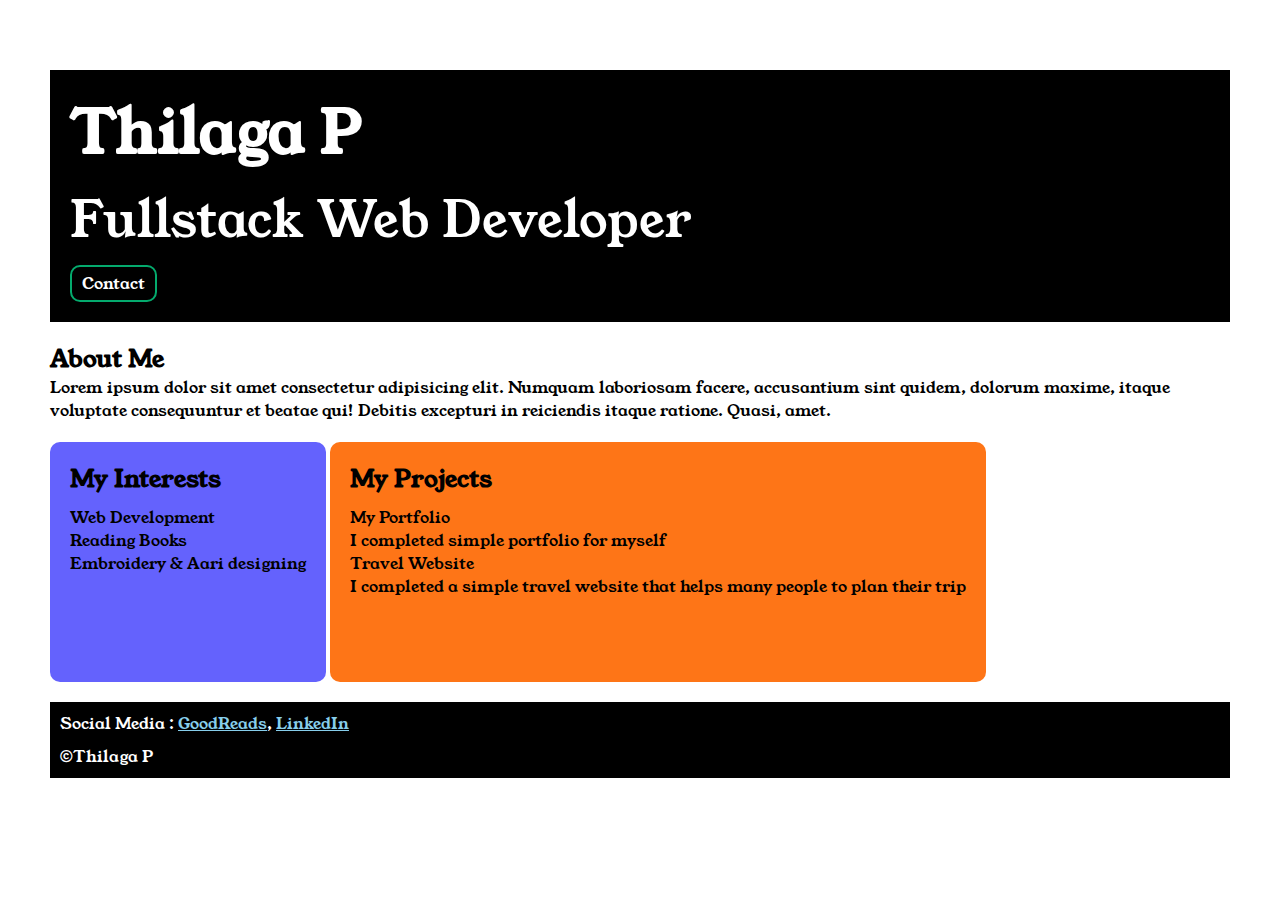
<file: index.html>
<!DOCTYPE html>
<html lang="en">

<head>
    <meta charset="UTF-8">
    <meta name="viewport" content="width=device-width, initial-scale=1.0">
    <title>My Portfolio</title>
    <link rel="stylesheet" href="style.css">
    <link rel="preconnect" href="https://fonts.googleapis.com">
    <link rel="preconnect" href="https://fonts.gstatic.com" crossorigin>
    <link href="https://fonts.googleapis.com/css2?family=Young+Serif&display=swap" rel="stylesheet">
</head>

<body>
    <div class="container">
        <div class="section-one">
            <h2 class="section-one__name">Thilaga P</h2>
            <p class="section-one__role">Fullstack Web Developer</p>
            <a class="section-one__contact" href="contact.html">Contact</a>
        </div>
        <div class="section-two">
            <h2 class="section-two__title">About Me</h2>
            <p class="section-two__desc">Lorem ipsum dolor sit amet consectetur adipisicing elit. Numquam laboriosam
                facere, accusantium sint quidem, dolorum maxime, itaque voluptate consequuntur et beatae qui! Debitis
                excepturi in reiciendis itaque ratione. Quasi, amet.</p>
        </div>
        <div class="section-three">
            <h2 class="section-three__title">My Interests</h2>
            <ul class="section-three__desc">
                <li>Web Development</li>
                <li>Reading Books</li>
                <li>Embroidery & Aari designing</li>

            </ul>
        </div>
        <div class="section-four">
            <h2 class="section-four__title">My Projects</h2>
            <ul class="section-four__desc">
                <li>
                    My Portfolio
                    <p>I completed simple portfolio for myself</p>
                </li>
                <li>Travel Website
                    <p>I completed a simple travel website that helps many people to plan their trip</p>
                </li>

            </ul>
        </div>
        <div class="section-five">
            <p class="section-five__title">Social Media :
                <a href="https://www.goodreads.com/">GoodReads</a>,
                <a href="https://in.linkedin.com/">LinkedIn</a>
            </p>
            <p class="section-five__desc">&copy;Thilaga P</p>
        </div>


    </div>
</body>

</html>
</file>
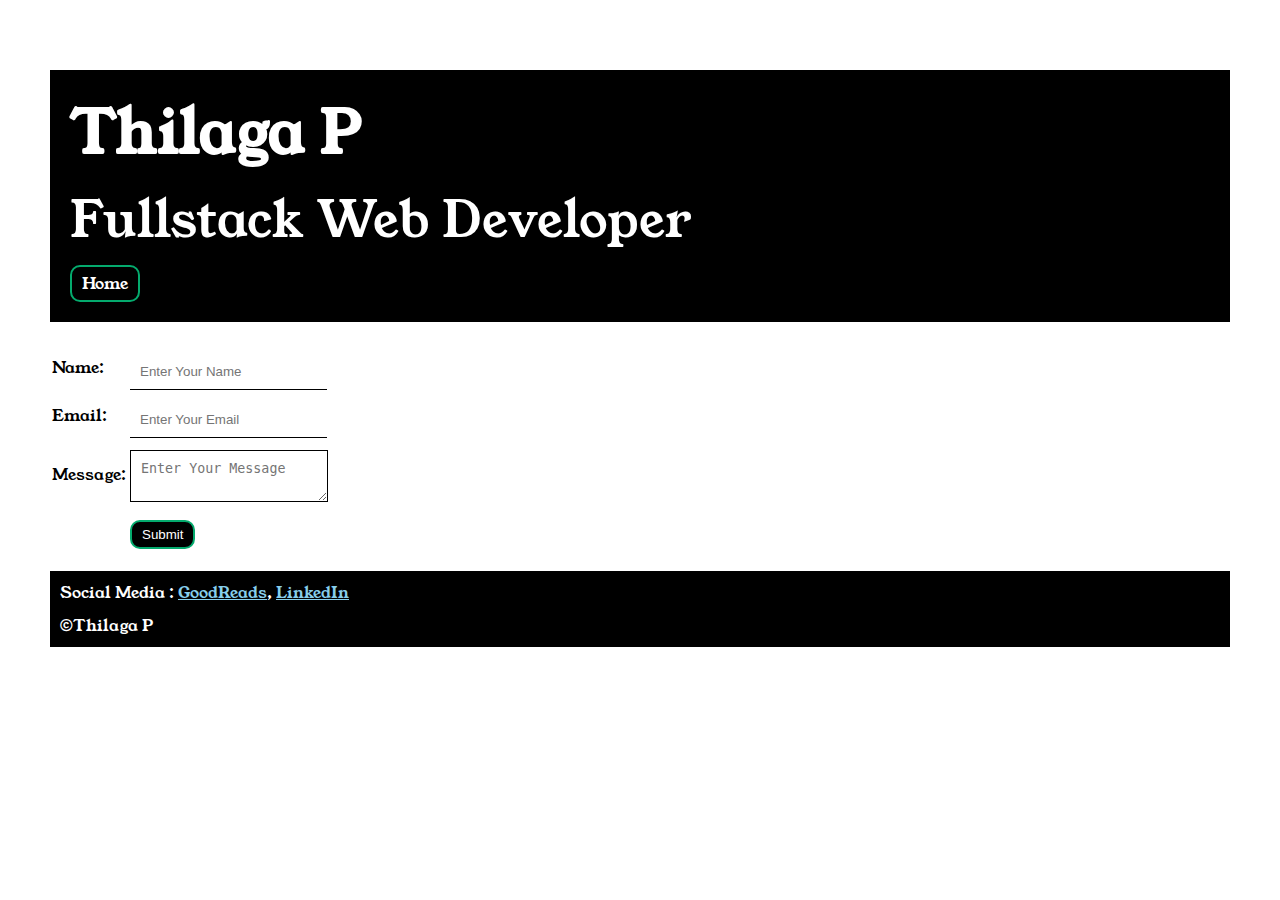
<file: contact.html>
<!DOCTYPE html>
<html lang="en">

<head>
    <meta charset="UTF-8">
    <meta name="viewport" content="width=device-width, initial-scale=1.0">
    <link rel="stylesheet" href="style.css">
    <link rel="preconnect" href="https://fonts.googleapis.com">
    <link rel="preconnect" href="https://fonts.gstatic.com" crossorigin>
    <link href="https://fonts.googleapis.com/css2?family=Young+Serif&display=swap" rel="stylesheet">
    <title>Contact</title>
</head>

<body>
    <div class="container">
        <div class="section-one">
            <h2 class="section-one__name">Thilaga P</h2>
            <p class="section-one__role">Fullstack Web Developer</p>
            <a class="section-one__contact" href="index.html">Home</a>
        </div>
        <div class="contact-form">
            <form action="">
                <table>
                    
                        <td>Name:</td>
                        <td></td>
                        <td><input type="text" placeholder="Enter Your Name" class="contact-form__input"></td>
                    </tr>



                    <tr>
                        <td>Email:</td>
                        <td></td>
                        <td><input type="email" placeholder="Enter Your Email" class="contact-form__input"></td>
                    </tr>
                    <tr>
                        <td>Message:</td>
                        <td></td>
                        <td><textarea name="" id="" placeholder="Enter Your Message" class="contact-form__textarea"></textarea></td>
                    </tr>
                    <tr>
                        <td></td>
                        <td></td>
                        <td><input type="submit" class="contact-form__submit"></td>

                    </tr>
                </table>


            </form>
        </div>


        <div class="section-five">
            <p class="section-five__title">Social Media :
                <a href="https://www.goodreads.com/">GoodReads</a>,
                <a href="https://in.linkedin.com/">LinkedIn</a>
            </p>
            <p class="section-five__desc">&copy;Thilaga P</p>
        </div>


    </div>
</body>

</html>
</file>
<file: style.css>
*{
    padding: 0;
    margin: 0;
}
body{
    font-family: "Young Serif", serif;
    font-weight: 400;
    font-style: normal; 
}
.container{
    padding: 50px;
}
.section-one{
    background-color: black;
    color:white;
    padding: 20px;
}
.section-one__name{
    font-size: 60px;
}
.section-one__contact{
    border: 2px solid #04AA6D;
    color:white;
    text-decoration: none;
    padding:5px 10px 5px 10px ;
    border-radius: 10px;
    display:inline-block;
    margin-top: 10px;

}

.section-one__role{
    font-size: 50px;
    margin-top: 10px;
}
.section-one__contact:hover{
    background-color: #04AA6D;
   
}
.section-one,.section-two,.section-three,.section-four,.section-five{
    margin-top: 20px;
}
.section-one__desc,.section-two_desc,.section-three__desc,.section-four__desc,.section-five__desc{
    margin-top: 10px;
}
.section-five{
    background-color: black;
    color: white;
    padding: 10px;
}
.section-five__title a{
    color: skyblue;
}
.section-three li, .section-four li{
    list-style: none;
}
.section-three{
    background-color: #6462fd;
    color:black;
    padding:20px;
    display: inline-block;
    height: 200px;
    border-radius: 10px;
    vertical-align: top;
}
.section-four{
background-color: #fe7517;
color:black;
padding:20px;
display: inline-block;
height: 200px;
border-radius: 10px;
vertical-align: top;
}

.contact-form{
    margin-top: 20px;
}
.contact-form__input,.contact-form__textarea,.contact-form__submit{
    margin-top: 10px;
}
.contact-form__input{
    padding: 10px;
    border: none;
    border-bottom: 1px solid black;
}
.contact-form__textarea{
    padding: 10px;
    border: none;
    border: 1px solid black;  
}

.contact-form__submit{
    background-color: black;
    border: 2px solid #04AA6D;
    color:white;
    text-decoration: none;
    padding:5px 10px 5px 10px ;
    border-radius: 10px;
    display:inline-block;
    margin-top: 10px;

}
.contact-form__submit:hover{
    background-color:#04AA6D; ;
}
</file>
